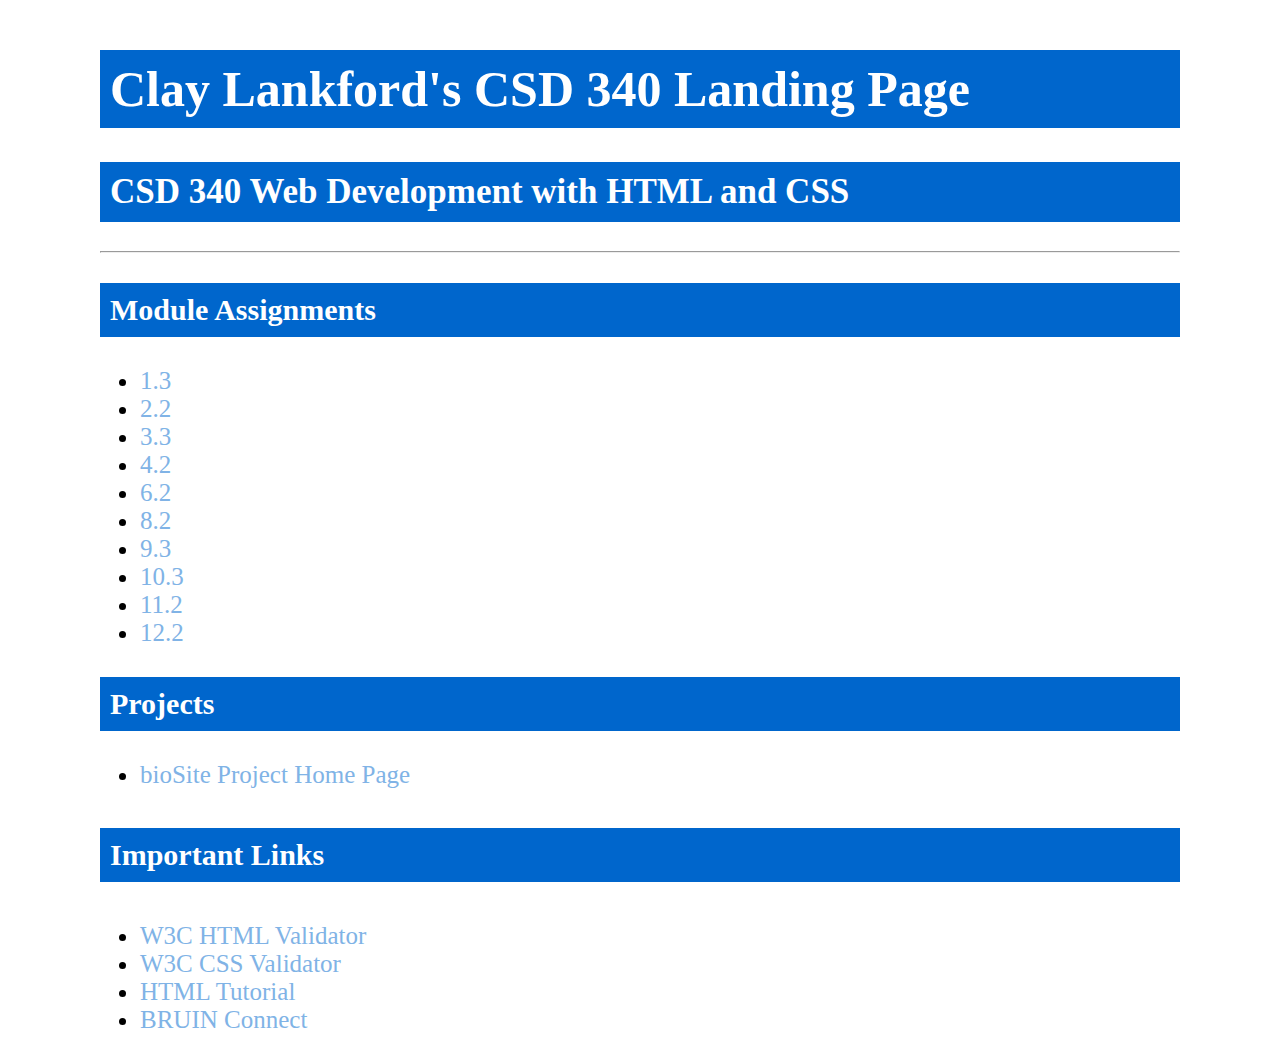
<file: index.html>
<!DOCTYPE html>
 <head>
  <title>Clay Lankford's CSD 340 Landing Page</title>
  <link href="site.css" type="text/css" rel="stylesheet">
 </head>
 <body id=container>
   <h1>Clay Lankford's CSD 340 Landing Page</h1>
   <h2>CSD 340 Web Development with HTML and CSS</h2>
   <hr>
   <h3>Module Assignments</h3>
   <ul>
   <li><a href="module-1/lankford_Mod1_3.html">1.3</a></li>
   <li><a href="module-2/Lankford_Mod2_2.html">2.2</a></li>
   <li><a href="module-3/Lankford_Mod3_3.html">3.3</a></li>
   <li><a href="module-4/Lankford_Mod4_2.html">4.2</a></li>
   <li><a href="module-6/Lankford_Mod6_2.html">6.2</a></li>
   <li><a href="module-8/Lankford_Mod8_2.html">8.2</a></li>
   <li><a href="module-9/Lankford_Mod9_3.html">9.3</a></li>
   <li><a href="module-10/Lankford_Mod10_3.html">10.3</a></li>
   <li><a href="module-11/Lankford_Mod11_2.html">11.2</a></li>
   <li><a href="module-12/Lankford_Mod12_2.html">12.2</a></li>
   </ul>
   <h3>Projects</h3>
   <ul>
   <li><a href="https://clankfordbell.github.io/bioSite/index.html">bioSite Project Home Page</a></li>
   </ul>
   <h4>Important Links</h4>
   <ul>
   <li><a href="https://validator.w3.org/">W3C HTML Validator</a></li>
   <li><a href="http://jigsaw.w3.org/css-validator/">W3C CSS Validator</a></li>
   <li><a href="https://www.w3schools.com/html/">HTML Tutorial</a></li>
   <li><a href="https://bruinconnect.bellevue.edu/">BRUIN Connect</a></li>
   </ul>
   
 </body>
</html>
</file>
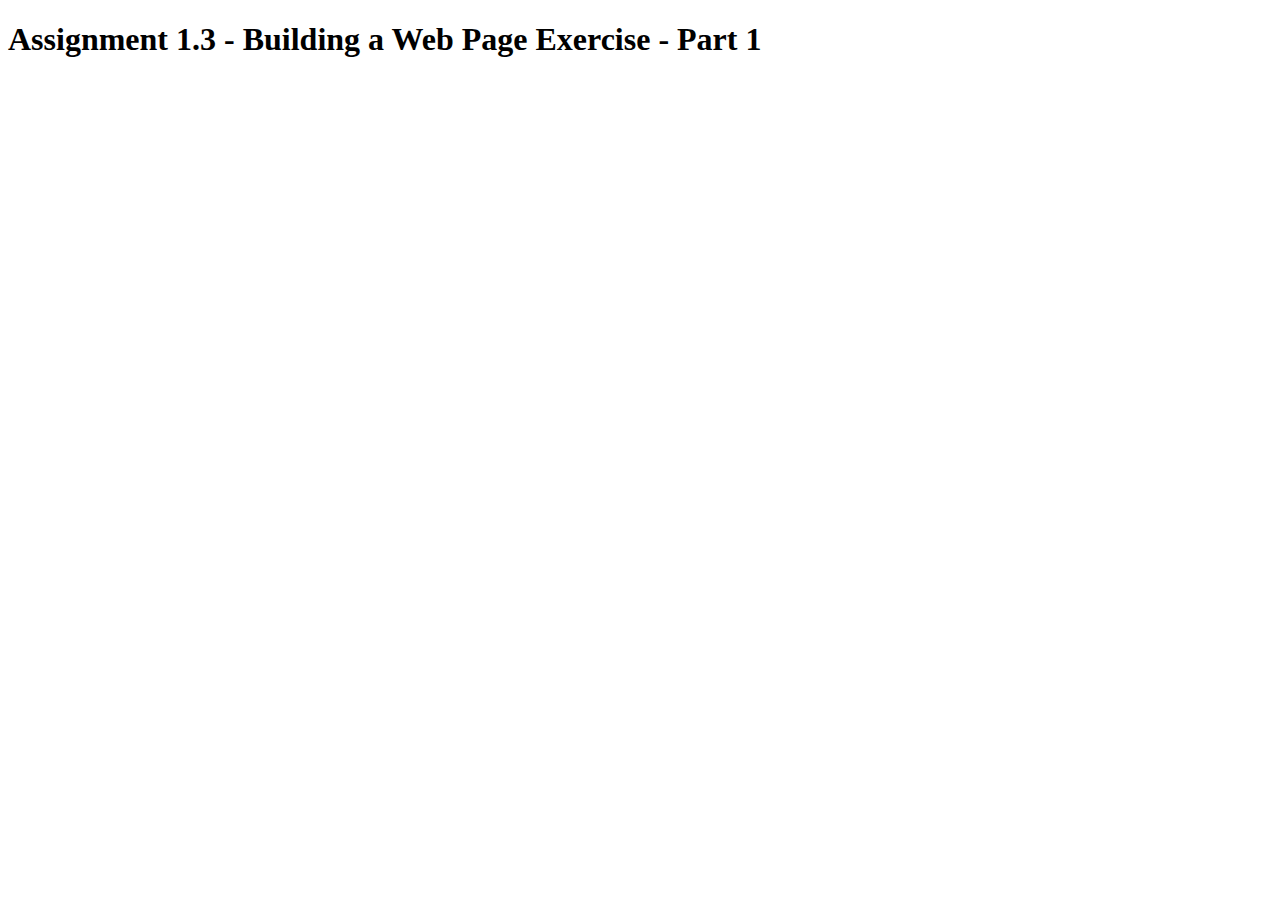
<file: module-1/lankford_Mod1_3.html>
<!-- Prof. Sue Sampson : Assignment 1.3 -->
<!DOCTYPE html>
<html lang="en">
<head>
    <title>CSD 340 Web Development with HTML and CSS</title>
</head>

<body>
    <h1>Assignment 1.3 - Building a Web Page Exercise - Part 1</h1>
</body>

</html>
</file>
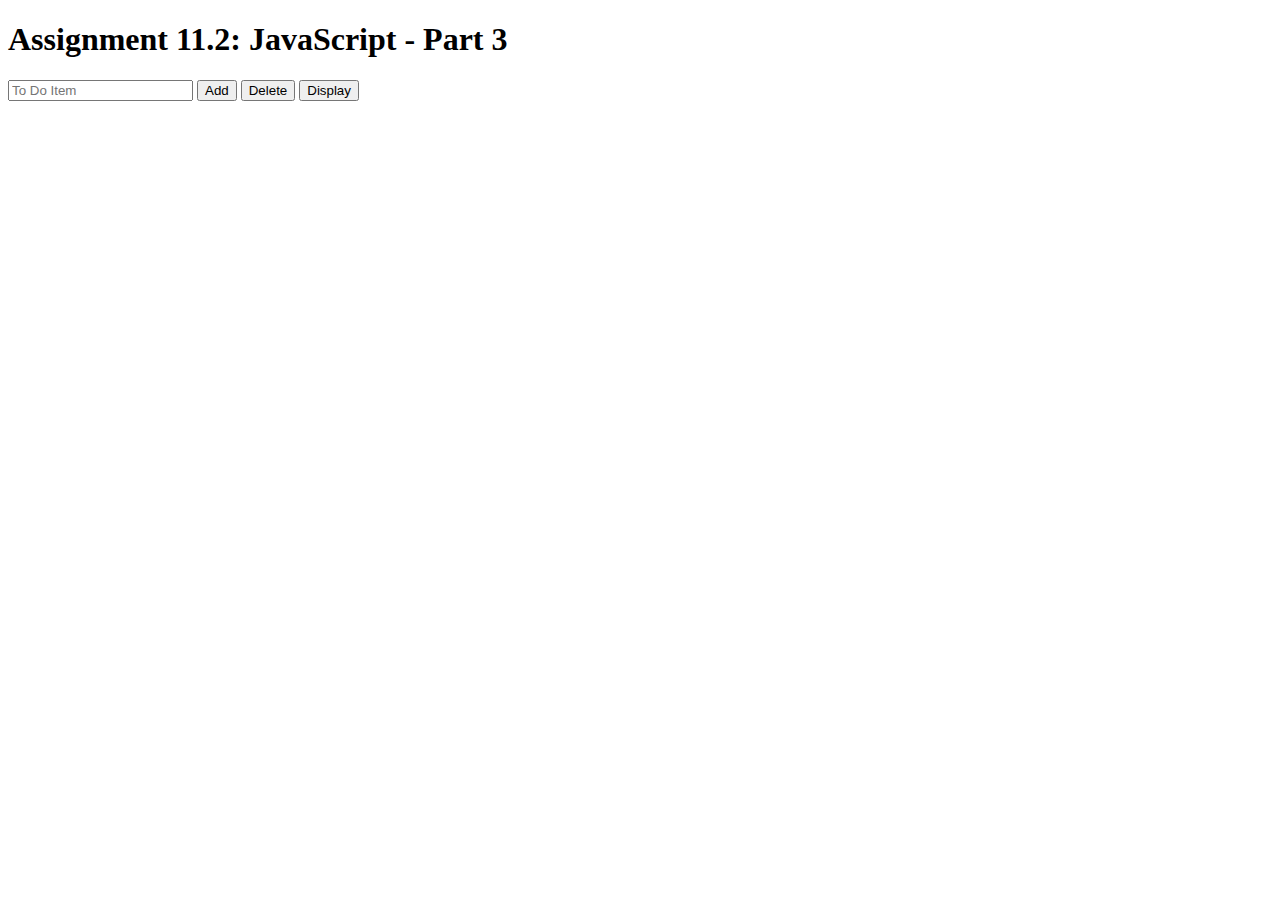
<file: module-11/Lankford_Mod11_2.html>
<!DOCTYPE html>
<html>
<head>
  <title>CSD 340 Web Development with HTML and CSS</title>
</head>
<body>
  <h1>Assignment 11.2: JavaScript - Part 3</h1>
  <input type="text" id="toDoInput" placeholder="To Do Item">
  <button onclick="addToDo()">Add</button>
  <button onclick="deleteLast()">Delete</button>
  <button onclick="displayToDos()">Display</button>
  
  <ul id="toDoList"></ul>

  <script>
    let toDos = [];

    function addToDo() {
      let toDoInput = document.getElementById("toDoInput");
      let toDo = toDoInput.value;
      if (toDo.trim() !== "") {
        toDos.push(toDo);
        alert(`Item '${toDo}' added at position ${toDos.length}`);
        toDoInput.value = "";
      }
    }

    function deleteLast() {
      if (toDos.length > 0) {
        let deletedToDo = toDos.pop();
        alert(`Deleted Last Item '${deletedToDo}'`);
      } else {
        alert("No items to delete");
      }
    }

    function displayToDos() {
      let toDoList = document.getElementById("toDoList");
      toDoList.innerHTML = "";
      toDos.forEach((toDo, index) => {
        let toDoItem = document.createElement("li");
        toDoItem.textContent = `${index + 1}. ${toDo}`;
        toDoList.appendChild(toDoItem);
      });
    }
  </script>
</body>
</html>
</file>
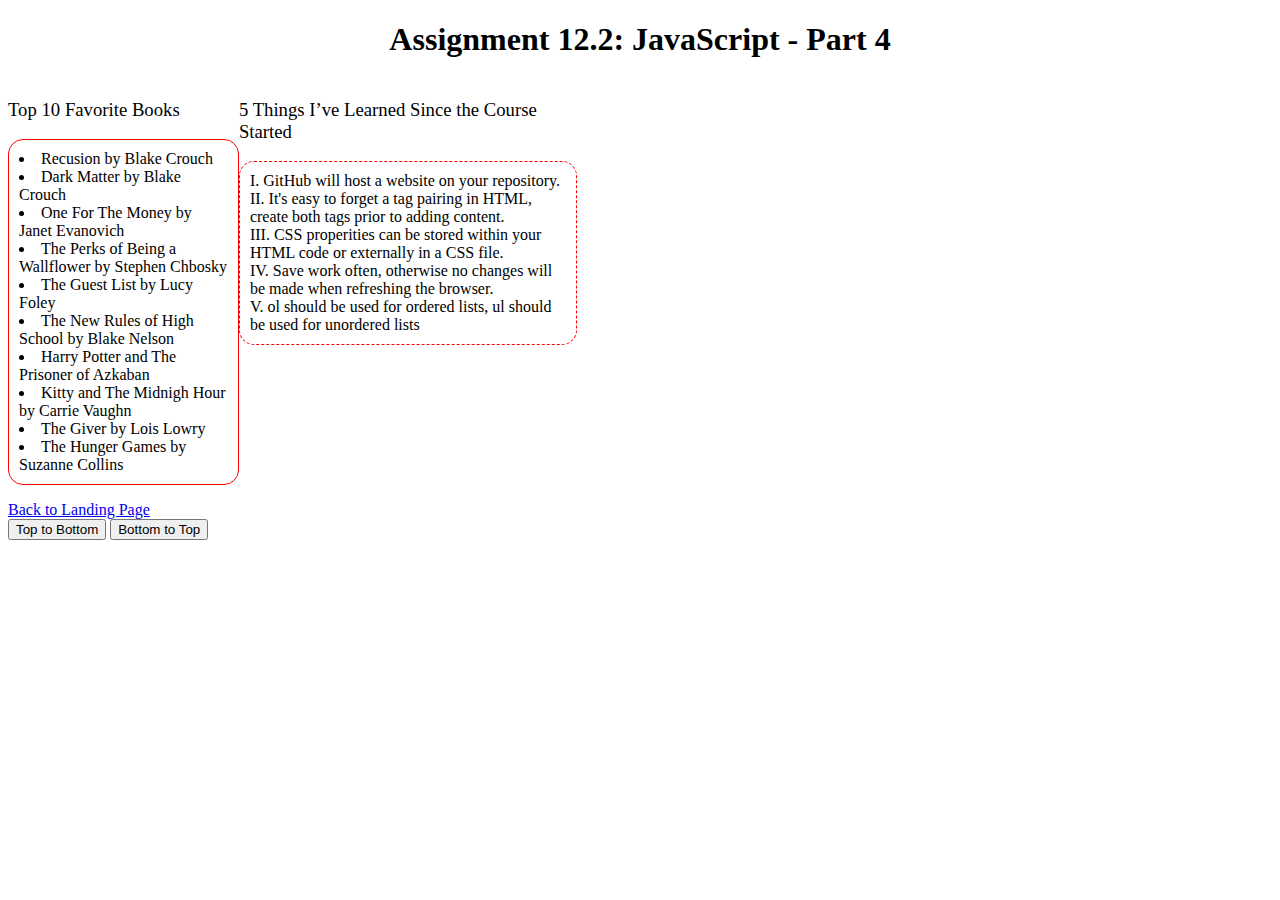
<file: module-12/Lankford_Mod12_2.html>
<!DOCTYPE html>
<html lang="en">

<head>
    <title>CSD 340 Web Development with HTML and CSS</title>
    <link href="Lankford_Mod12_2.css" type="text/css" rel="stylesheet" />
    <meta http-equiv="Content-Type" content="text/html; charset=UTF-8" />
    <meta name="viewport" content="width=device-width, initial-scale=1.0">
</head>

<body>

    <div id=container>
        <h1 style="text-align: center;">Assignment 12.2: JavaScript - Part 4</h1>

        <div style="display: flex; justify-content: space-between; width: 45%;">
            <div>
                <h3 style="font-weight: 500;">Top 10 Favorite Books</h3>
                <ol id="bookList" type="1" style="border: 1px solid red; border-radius: 15px; padding: 10px; list-style-position: inside;">
                    <li>Recusion by Blake Crouch</li>
                    <li>Dark Matter by Blake Crouch</li>
                    <li>One For The Money by Janet Evanovich</li>
                    <li>The Perks of Being a Wallflower by Stephen Chbosky</li>
                    <li>The Guest List by Lucy Foley</li>
                    <li>The New Rules of High School by Blake Nelson</li>
                    <li>Harry Potter and The Prisoner of Azkaban</li>
                    <li>Kitty and The Midnigh Hour by Carrie Vaughn</li>
                    <li>The Giver by Lois Lowry</li>
                    <li>The Hunger Games by Suzanne Collins</li>
                </ol>
            </div>


            <div>
                <h3 style="font-weight: 500;">5 Things I’ve Learned Since the Course Started</h3>
                <ul style="border: 1px dashed red; border-radius: 15px; padding: 10px; list-style: upper-roman; list-style-position: inside">
                    <li>GitHub will host a website on your repository.</li>
                    <li>It's easy to forget a tag pairing in HTML, create both tags prior to adding content.</li>
                    <li>CSS properities can be stored within your HTML code or externally in a CSS file.</li>
                    <li>Save work often, otherwise no changes will be made when refreshing the browser.</li>
                    <li>ol should be used for ordered lists, ul should be used for unordered lists</li>
                </ul>
            </div>
        </div>

        <div>
            <a href="../index.html">Back to Landing Page</a>
        </div>

        <button onclick="displayAscending()">Top to Bottom</button>
        <button onclick="displayDescending()">Bottom to Top</button>
    </div>

    <script>
        const bookList = [
            "Recusion by Blake Crouch",
            "Dark Matter by Blake Crouch",
            "One For The Money by Janet Evanovich",
            "The Perks of Being a Wallflower by Stephen Chbosky",
            "The Guest List by Lucy Foley",
            "The New Rules of High School by Blake Nelson",
            "Harry Potter and The Prisoner of Azkaban",
            "Kitty and The Midnigh Hour by Carrie Vaughn",
            "The Giver by Lois Lowry",
            "The Hunger Games by Suzanne Collins"
        ];

        function displayAscending() {
            const ol = document.getElementById("bookList");
            ol.innerHTML = ""; // Clear the current list

            bookList.sort(); // Sort the array in ascending order

            // Add the sorted items back to the list
            bookList.forEach(function (item) {
                const li = document.createElement("li");
                li.appendChild(document.createTextNode(item));
                ol.appendChild(li);
            });
        }

        function displayDescending() {
            const ol = document.getElementById("bookList");
            ol.innerHTML = ""; // Clear the current list

            bookList.sort(); // Sort the array in ascending order
            bookList.reverse(); // Reverse the array to get descending order

            // Add the sorted items back to the list
            bookList.forEach(function (item) {
                const li = document.createElement("li");
                li.appendChild(document.createTextNode(item));
                ol.appendChild(li);
            });
        }
    </script>
</body>

</html>
</file>
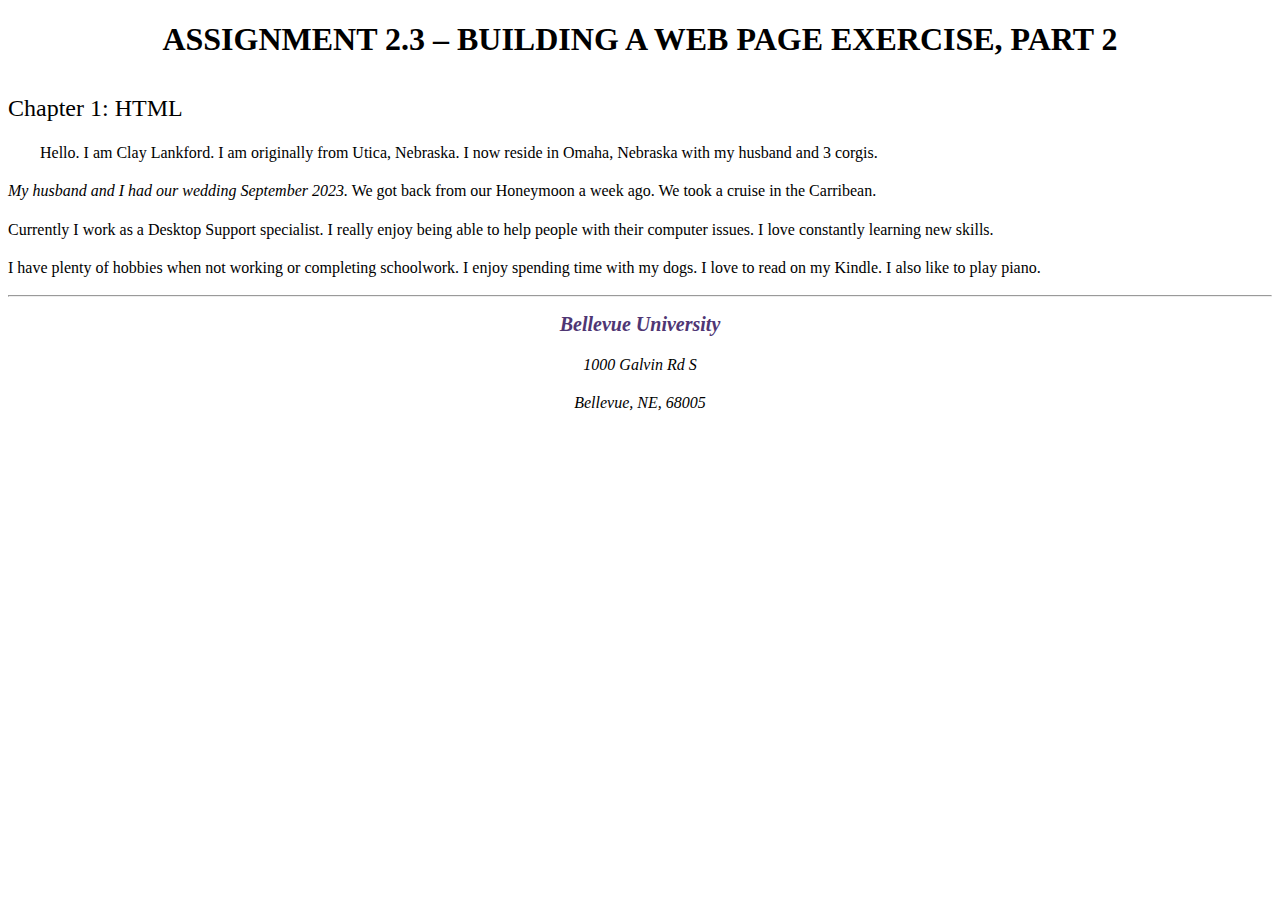
<file: module-2/Lankford_Mod2_2.html>
<!DOCTYPE html>
<html lang="en">
<head>
    <title>CSD 340 Development with HTML and CSS</title>
	<link href="Lankford_Mod2_2.css" type="text/css"
		rel="stylesheet" />
	<meta http-equiv="Content-Type"
		content="text/html; charset=UTF-8" />
	<meta name="description"
		content="Webpage for 340 Development with HTML and CSS" />
	<meta http-evip="author"
		content="Clay Lankford" />
	<meta name="robots"
		content="nofollow" />
	<meta http-equiv="pragma"
		content="no-cache" />
</head>

<body>
	<div id=”container”>
		<h1>Assignment 2.3 – Building a Web Page Exercise, Part 2</h1>
		<h2>Chapter 1: HTML</h2>
		<p class="intro">Hello. I am Clay Lankford. I am originally from Utica, Nebraska. I now reside in Omaha, Nebraska with my husband and 3 corgis.</p>
		<p><span>My husband and I had our wedding September 2023.</span> We got back from our Honeymoon a week ago. We took a cruise in the Carribean.</p>
		<p>Currently I work as a Desktop Support specialist. I really enjoy being able to help people with their computer issues. I love constantly learning new skills.</p>
		<p>I have plenty of hobbies when not working or completing schoolwork. I enjoy spending time with my dogs. I love to read on my Kindle. I also like to play piano.</p>
		<hr/>
		<address>
		<p><a href="https://www.bellevue.edu/">Bellevue University</a></p>
		<p>1000 Galvin Rd S</p>
		<p>Bellevue, NE, 68005</p>
		</address>
	</div>
</body>

</html>
</file>
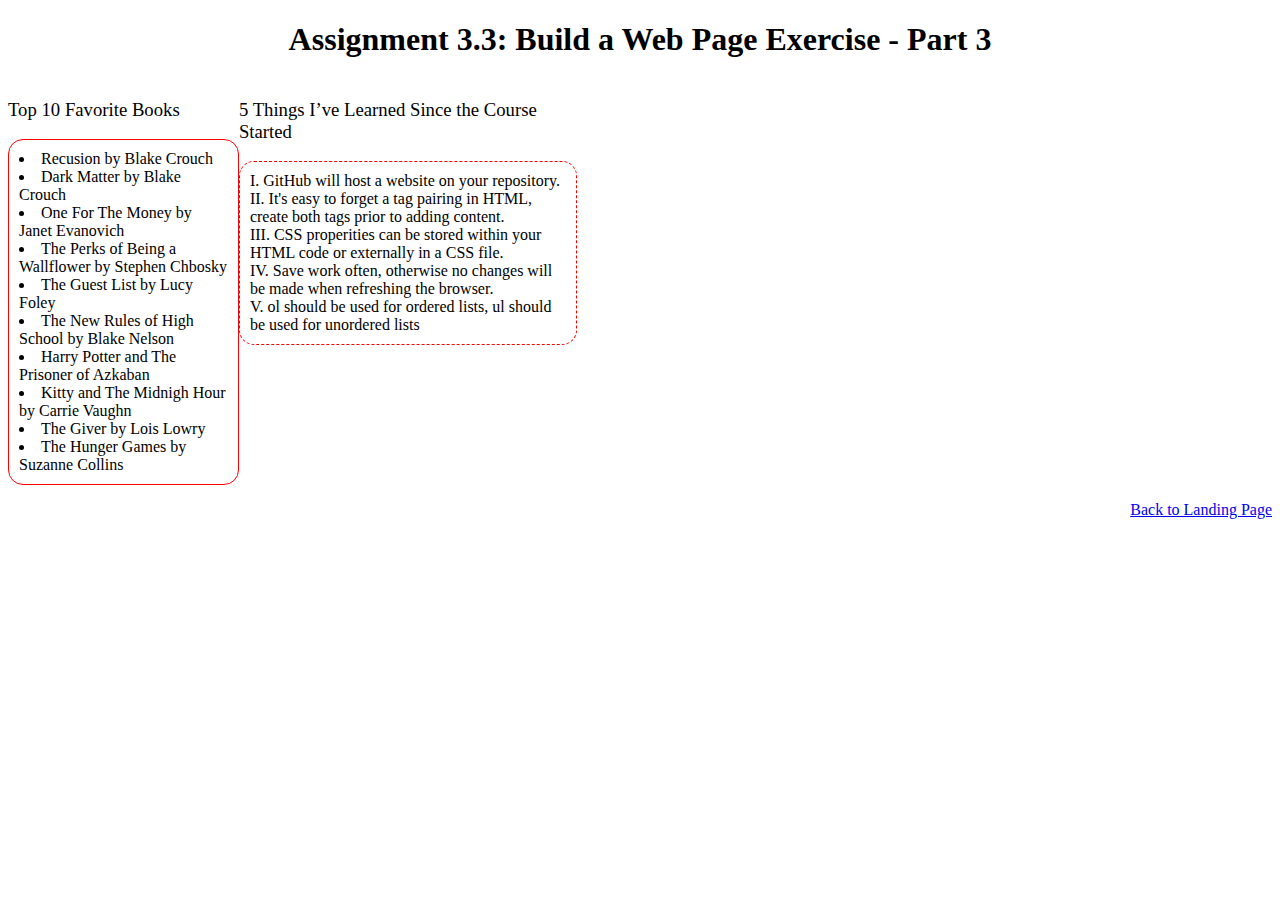
<file: module-3/Lankford_Mod3_3.html>
<!DOCTYPE html>
<html lang="en">

 <head>
  <title>CSD 340 Web Development with HTML and CSS</title>
  <link href="Lankford_Mod3_3.css" type="text/css"
   rel="stylesheet" />
   <meta http-equiv="Content-Type"
		content="text/html; charset=UTF-8" />
   <meta name="viewport" content="width=device-width, initial-scale=1.0">
   <meta name="viewport" content="width=device-width, initial-scale=1.0">
 </head>
 
<body >

   <div id=container>
   <h1 style="text-align: center;">Assignment 3.3: Build a Web Page Exercise - Part 3</h1>
   
     <div style="display: flex; justify-content: space-between; width: 45%;">
	 <div>
       <h3 style="font-weight: 500;">Top 10 Favorite Books</h3>
       <ol type="1" style="border: 1px solid red; border-radius: 15px; padding: 10px; list-style-position: inside;">
          <li>Recusion by Blake Crouch</li>
          <li>Dark Matter by Blake Crouch</li>
          <li>One For The Money by Janet Evanovich</li>
          <li>The Perks of Being a Wallflower by Stephen Chbosky</li>
          <li>The Guest List by Lucy Foley</li>
          <li>The New Rules of High School by Blake Nelson</li>
          <li>Harry Potter and The Prisoner of Azkaban</li>
          <li>Kitty and The Midnigh Hour by Carrie Vaughn</li>
          <li>The Giver by Lois Lowry</li>
          <li>The Hunger Games by Suzanne Collins</li>
       </ol>
      </div>
	  
	  
   <div>
     <h3 style="font-weight: 500;">5 Things I’ve Learned Since the Course Started</h3>
     <ul style="border: 1px dashed red; border-radius: 15px; padding: 10px; list-style: upper-roman; list-style-position: inside">
     <li>GitHub will host a website on your repository.</li>
     <li>It's easy to forget a tag pairing in HTML, create both tags prior to adding content.</li>
     <li>CSS properities can be stored within your HTML code or externally in a CSS file.</li>
     <li>Save work often, otherwise no changes will be made when refreshing the browser.</li>
     <li>ol should be used for ordered lists, ul should be used for unordered lists</li>
     </ul>
   </div>
   </div>
   
   
   <div>
     <a href="../index.html">Back to Landing Page</a>
   </div>
   
   </div>
 </body>
</html>
</file>
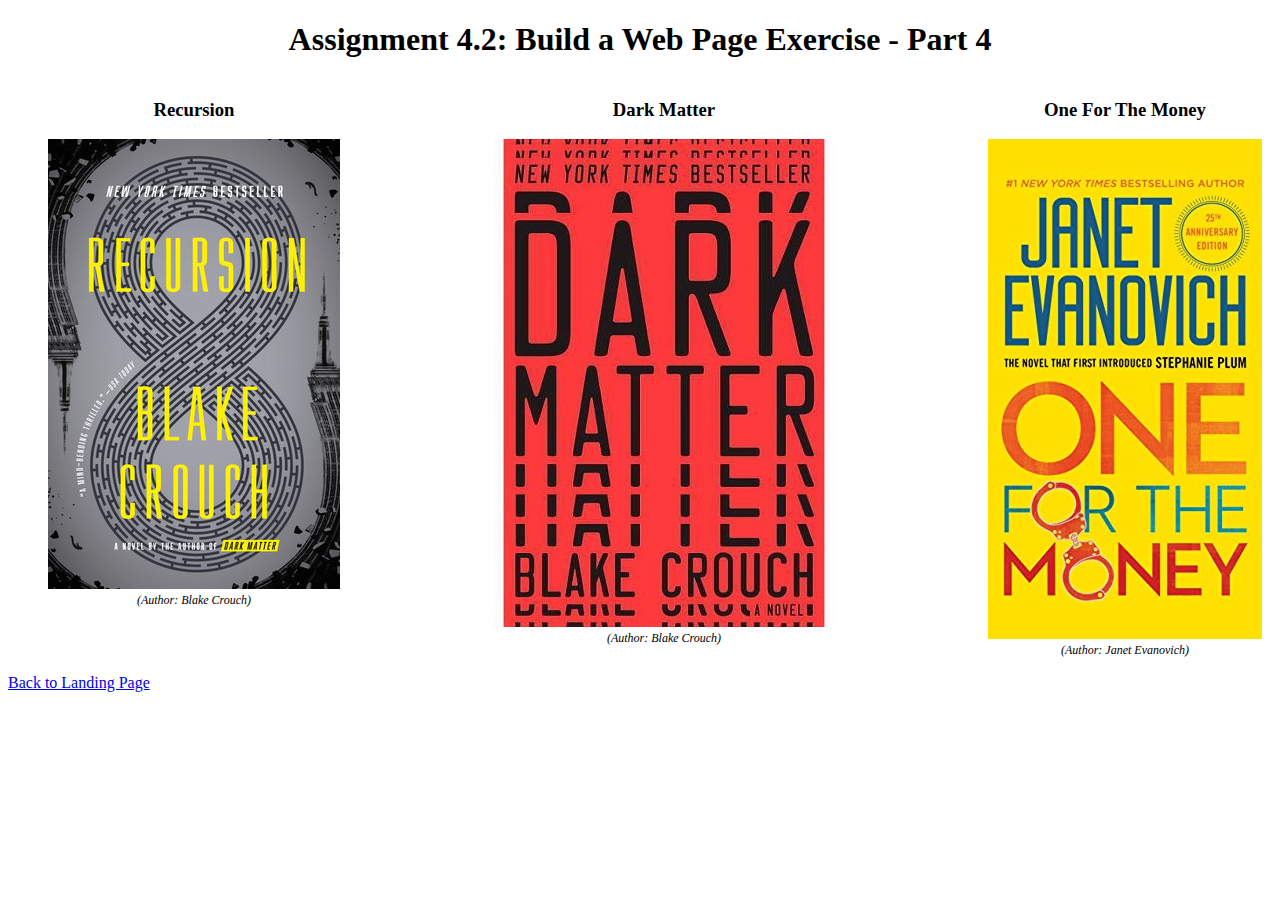
<file: module-4/Lankford_Mod4_2.html>
<!DOCTYPE html>
<html lang="en">
<head>
  <meta charset="utf-8">
  <title>CSD 340 Web Development with HTML and CSS</title>
  <link href="Lankford_Mod4_2.css" rel="stylesheet" />
</head>
<body>
  <div id="container" style="text-align: center;">
   <h1>Assignment 4.2: Build a Web Page Exercise - Part 4</h1>
  </div>

  <div id="image-gallery" style="width: 100%;" class="grid-container">
      <div class="grid-item">
        <h3>Recursion</h3>
        <figure>
        <img src="images/recursion.jpg" alt="Recursion book cover">
        <figcaption>(Author: Blake Crouch)</figcaption>
        </figure>
      </div>
      <div class="grid-item">
        <h3>Dark Matter</h3>
        <figure>
        <img src="images/darkmatter.jpg" alt="Dark Matter book cover">
        <figcaption>(Author: Blake Crouch)</figcaption>
        </figure>
      </div>
      <div class="grid-item">
        <h3>One For The Money</h3>
        <figure>
        <img src="images/oftm.jpg" alt="One For The Money book cover">
        <figcaption>(Author: Janet Evanovich)</figcaption>
        </figure>
      </div>
  </div>
  <div>
     <a href="../index.html">Back to Landing Page</a>
   </div>
</body>
</html>
</file>
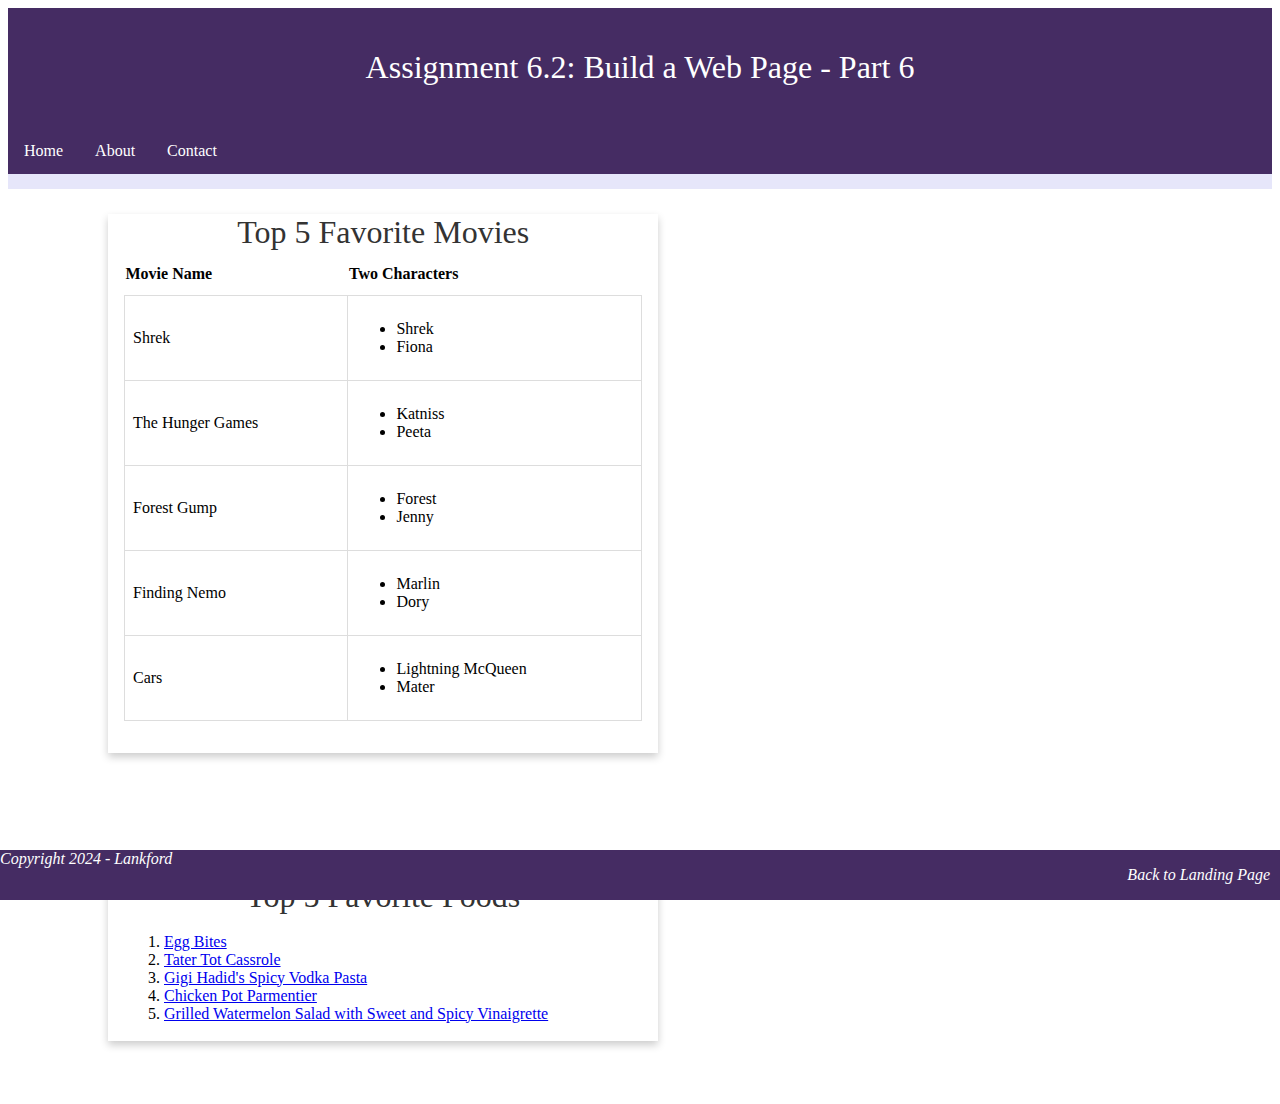
<file: module-8/Lankford_Mod8_2.html>
<!DOCTYPE html>
<html lang="en">
<head>
  <meta charset="utf-8">
  <title>CSD 340 Web Development with HTML and CSS</title>
  <link href="Lankford_Mod8_2.css" rel="stylesheet" />
</head>
<header>
    <h1>Assignment 6.2: Build a Web Page - Part 6</h1>
</header>
<div id="navbar">
  <a href="Home">Home</a>
  <a href="About">About</a>
  <a href="Contact">Contact</a>
</div>

<div id="container">
  <div class="card">
    <div class="card-title">Top 5 Favorite Movies</div>
      <div class="card-content">
      <table id="movies">
	  <tr>
		<th>Movie Name</th>
		<th>Two Characters</th>
	  </tr>
	  <tr>
		<td>Shrek</td>
		<td>
		<ul>
		<li>Shrek</li>
		<li>Fiona</li>
		</ul>
		</td>
	  </tr>
	  <tr>
		<td>The Hunger Games</td>
		<td>
		<ul>
		<li>Katniss</li>
		<li>Peeta</li>
		</ul>
		</td>
	  </tr>
	  <tr>
		<td>Forest Gump</td>
		<td>
		<ul>
		<li>Forest</li>
		<li>Jenny</li>
		</ul>
		</td>
	  </tr>
	  <tr>
		<td>Finding Nemo</td>
		<td>
		<ul>
		<li>Marlin</li>
		<li>Dory</li>
		</ul>
		</td>
	  </tr>
	  <tr>
		<td>Cars</td>
		<td>
		<ul>
		<li>Lightning McQueen</li>
		<li>Mater</li>
		</ul>
		</td>
	  </tr>
	  </table>
      </div>
  </div>
</div>
<br>
<br>
<div id="container">
  <div class="card">
    <div class="card-title">Top 5 Favorite Foods</div>
      <div class="card-content">
      <ol>
        <li><a href="https://www.onceuponachef.com/recipes/bacon-gruyere-egg-bites.html" target="_blank">Egg Bites</a></li>
        <li><a href="https://www.allrecipes.com/recipe/222037/tater-tots-r-casserole/" target="_blank">Tater Tot Cassrole</a></li>
        <li><a href="https://graziamagazine.com/articles/gigi-hadid-spicy-vodka-pasta-recipe/" target="_blank">Gigi Hadid's Spicy Vodka Pasta</a></li>
        <li><a href="https://marleyspoon.com/menu/166106-chicken-pot-parmentier-with-creamy-mashed-potatoes" target="_blank">Chicken Pot Parmentier</a></li>
        <li><a href="https://www.foodnetwork.com/recipes/grilled-watermelon-salad-with-sweet-and-spicy-vinaigrette-7164301" target="_blank">Grilled Watermelon Salad with Sweet and Spicy Vinaigrette</a></li>
      </ol>
      </div>
  </div>
</div>
<footer>
<p><a href="../index.html" target="_self">Back to Landing Page</a></p>
<p><div id="copyright">Copyright 2024 - Lankford</div></p>
</footer>
</html>
</file>
<file: site.css>
#container {
	margin-top: 50px;
	margin-left: 100px;
	margin-right: 100px;
}
h1 {
	background-color: #0066CC;
	color: white;
	font-size: 50px;
	padding: 10px;
	border-style: solid;
	border: 1px
}
h2 {
	background-color: #0066CC;
	color: white;
	font-size: 35px;
	padding: 10px;
	border-style: solid;
	border: 1px
}
h3 {
	background-color: #0066CC;
	color: white;
	font-size: 30px;
	padding: 10px;
	border-style: solid;
	border: 1px
}
h4 {
	background-color: #0066CC;
	color: white;
	font-size: 30px;
	padding: 10px;
	border-style: solid;
	border: 1px
}
a:link {
	color: #80B3E6;
	text-decoration: none;
}
a:hover {
	color: #BFD9F2;
	text-decoration: none;
}
a:visited {
	color: #00264C;
	text-decoration: none;
}
ul {
	font-size: 25px;
}
</file>
<file: module-12/Lankford_Mod12_2.css>
h1 {
  text-align: center;
}

h3 {
  font-weight: 500;
}

ol {
  border: 1px solid red;
  border-radius: 15px;
  padding: 10px;
  list-style: inside;
}

ul {
  border: 1px dashed red;
  border-radius: 15px;
  padding: 10px;
  list-style: upper-roman;
}

a:hover {
  text-decoration: underline;
}

#container > div:last-child {
  float: right;
  margin-bottom: 20px;
}
}
</file>
<file: module-2/Lankford_Mod2_2.css>
html, body {
	font-size: 16px;
}
h1 {
	font-weight: 700;
	text-transform: uppercase;
	text-align: center;
}
h2 {
	font-weight: 500;
	text-align: left;
	padding-top: 15px;
}
p {
	line-height: 1.4em;
}
address{
	text-align: center;
}
a:link {
	font-size: 1.25em;
	color: #4F3674;
	text-decoration: none;
	font-weight: bold
}
a:hover {
	font-size: 1.25em;
	color: #4F3674;
	text-decoration: none;
	font-weight: bold
}
a:visited {
	font-size: 1.25em;
	color: #4F3674;
	text-decoration: underline;
	font-weight: bold
}
span {
	font-style: italic;
}
.intro{
	text-indent: 2em;
}
</file>
<file: module-3/Lankford_Mod3_3.css>
h1 {
  text-align: center;
}

h3 {
  font-weight: 500;
}

ol {
  border: 1px solid red;
  border-radius: 15px;
  padding: 10px;
  list-style: inside;
}

ul {
  border: 1px dashed red;
  border-radius: 15px;
  padding: 10px;
  list-style: upper-roman;
}

a:hover {
  text-decoration: underline;
}

#container > div:last-child {
  float: right;
  margin-bottom: 20px;
}
}
</file>
<file: module-4/Lankford_Mod4_2.css>
.grid-container {
    display: grid;
	grid-template-columns: auto auto auto;
}
.item1 {
  grid-column-start: 1;
  grid-column-end: 1;
}
.image-gallery {
    margin-top: 10%;
}
h1 {
    text-align: center;
}
h3 {
    text-align: center;
}
figure {
    text-align: center;
}
figcaption {
    font-style: italic;
    font-size: .75em; 
}
</file>
<file: module-8/Lankford_Mod8_2.css>
header {
    background-color: #452c63;
    color: white;
    padding: 20px;
    text-align: center;
}

h1 {
    font-weight: 400;
}

#navbar {
    overflow: hidden;
    background-color: #452c63;
    border-bottom: solid 15px #E6E6FA;
}

#navbar a {
    float: left;
    display: block;
    color: white;
    text-align: center;
    padding: 14px 16px;
    text-decoration: none;
}

#navbar a:hover {
    background-color: #555;
    color: #fff;
}

#container {
    margin: 2% 5% 5% 100px; 
}

.card {
    box-shadow: 0 4px 8px 0 rgba(0, 0, 0, 0.2);
    transition: 0.3s;
    width: 50%;
}

.card-title {
    text-align: center;
    font-size: 2em;
    color: #333;
    font-weight: 400;
}

.card-content {
    padding: 2px 16px;
}

.card:hover {
    box-shadow: 0 8px 16px 0 rgba(0, 0, 0, 0.2);
}

footer {
    background-color: #452c63;
    position: fixed;
	left: 0;
    bottom: 0;
    width: 100%;
}

footer p {
    color: white;
    font-weight: 400;
    float: right;
    padding-right: 10px;
    font-style: italic;
}

footer a {
    text-decoration: none;
	color: white;
	
}

footer a:hover {
    text-decoration: underline;
}
footer #copyright {
    color: white;
    font-weight: 400;
    float: left;
    padding-right: 10px;
    font-style: italic;
}
#movies {
    border-collapse: collapse;
    width: 100%;
    margin-bottom: 30px;
}

#movies th {
    padding-top: 12px;
    padding-bottom: 12px;
    text-align: left;
}

#movies td {
    border: 1px solid #ddd;
    padding: 8px;
}
</file>
